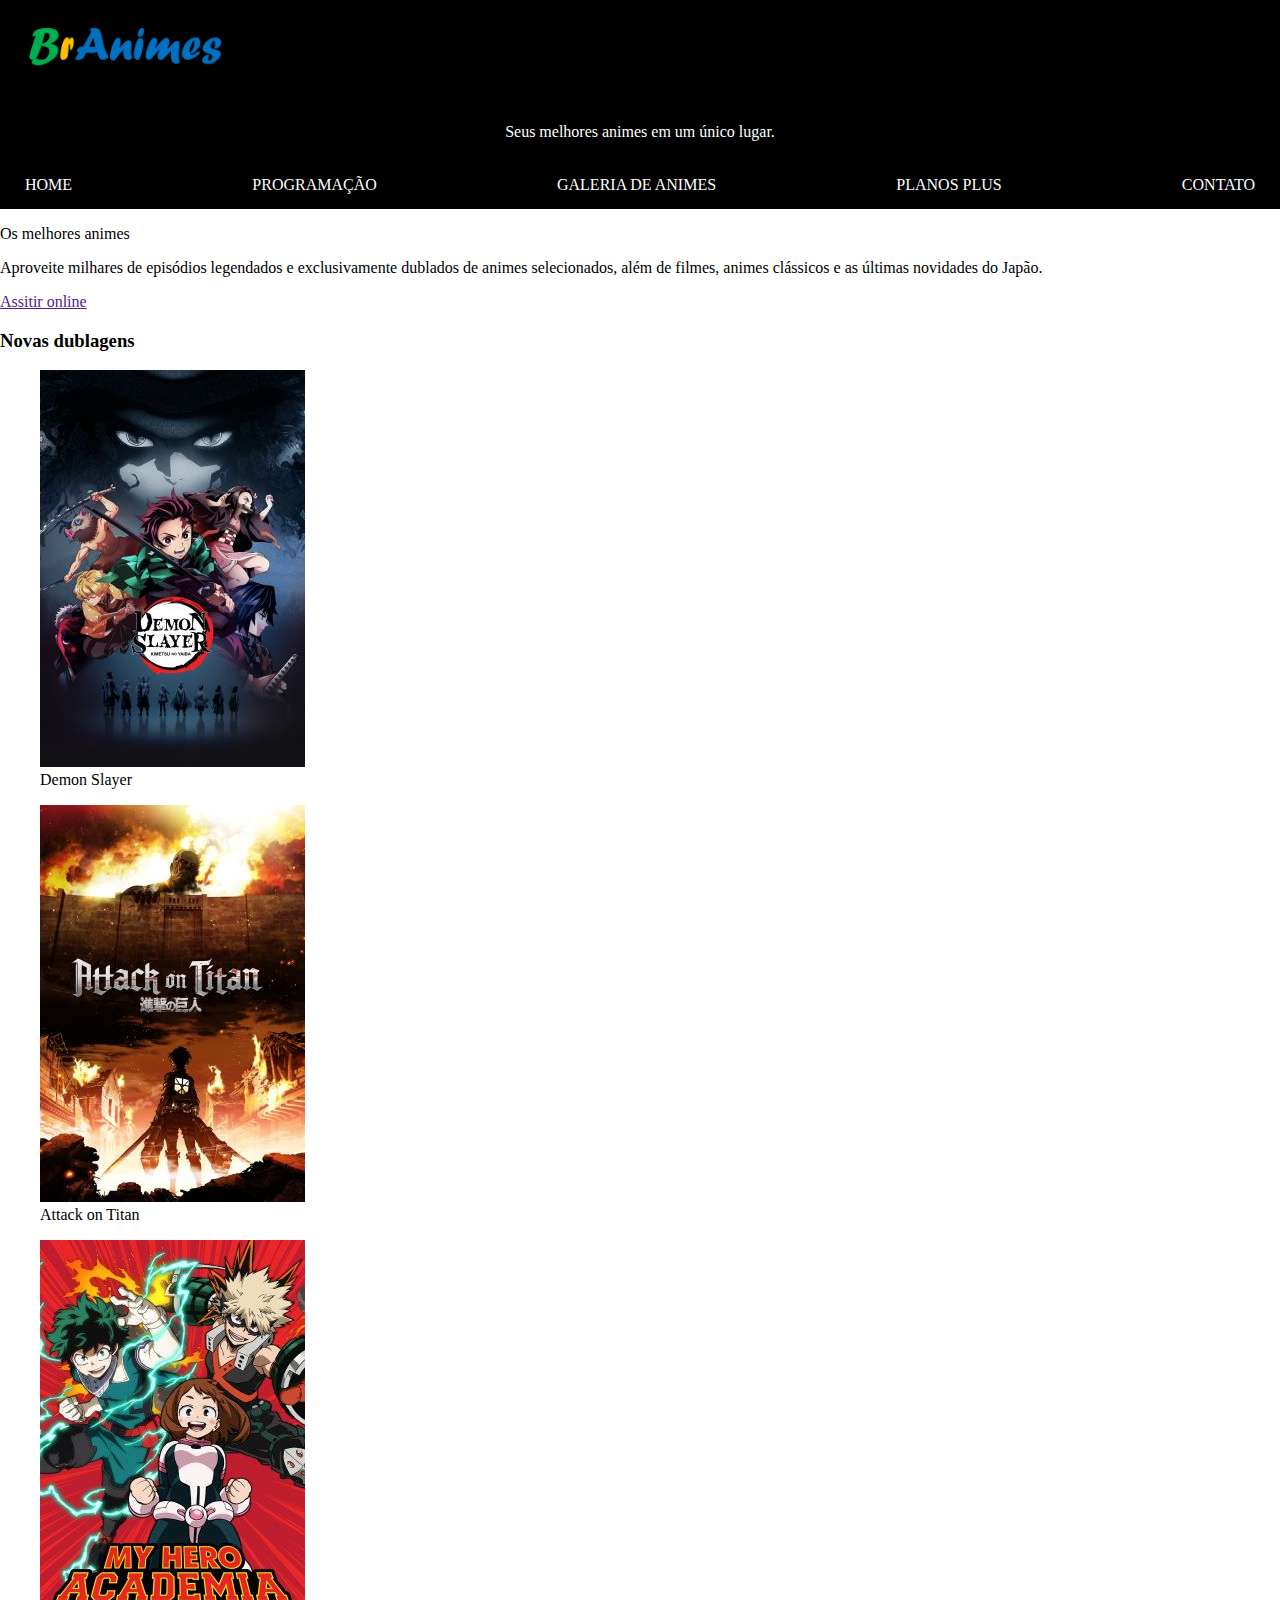
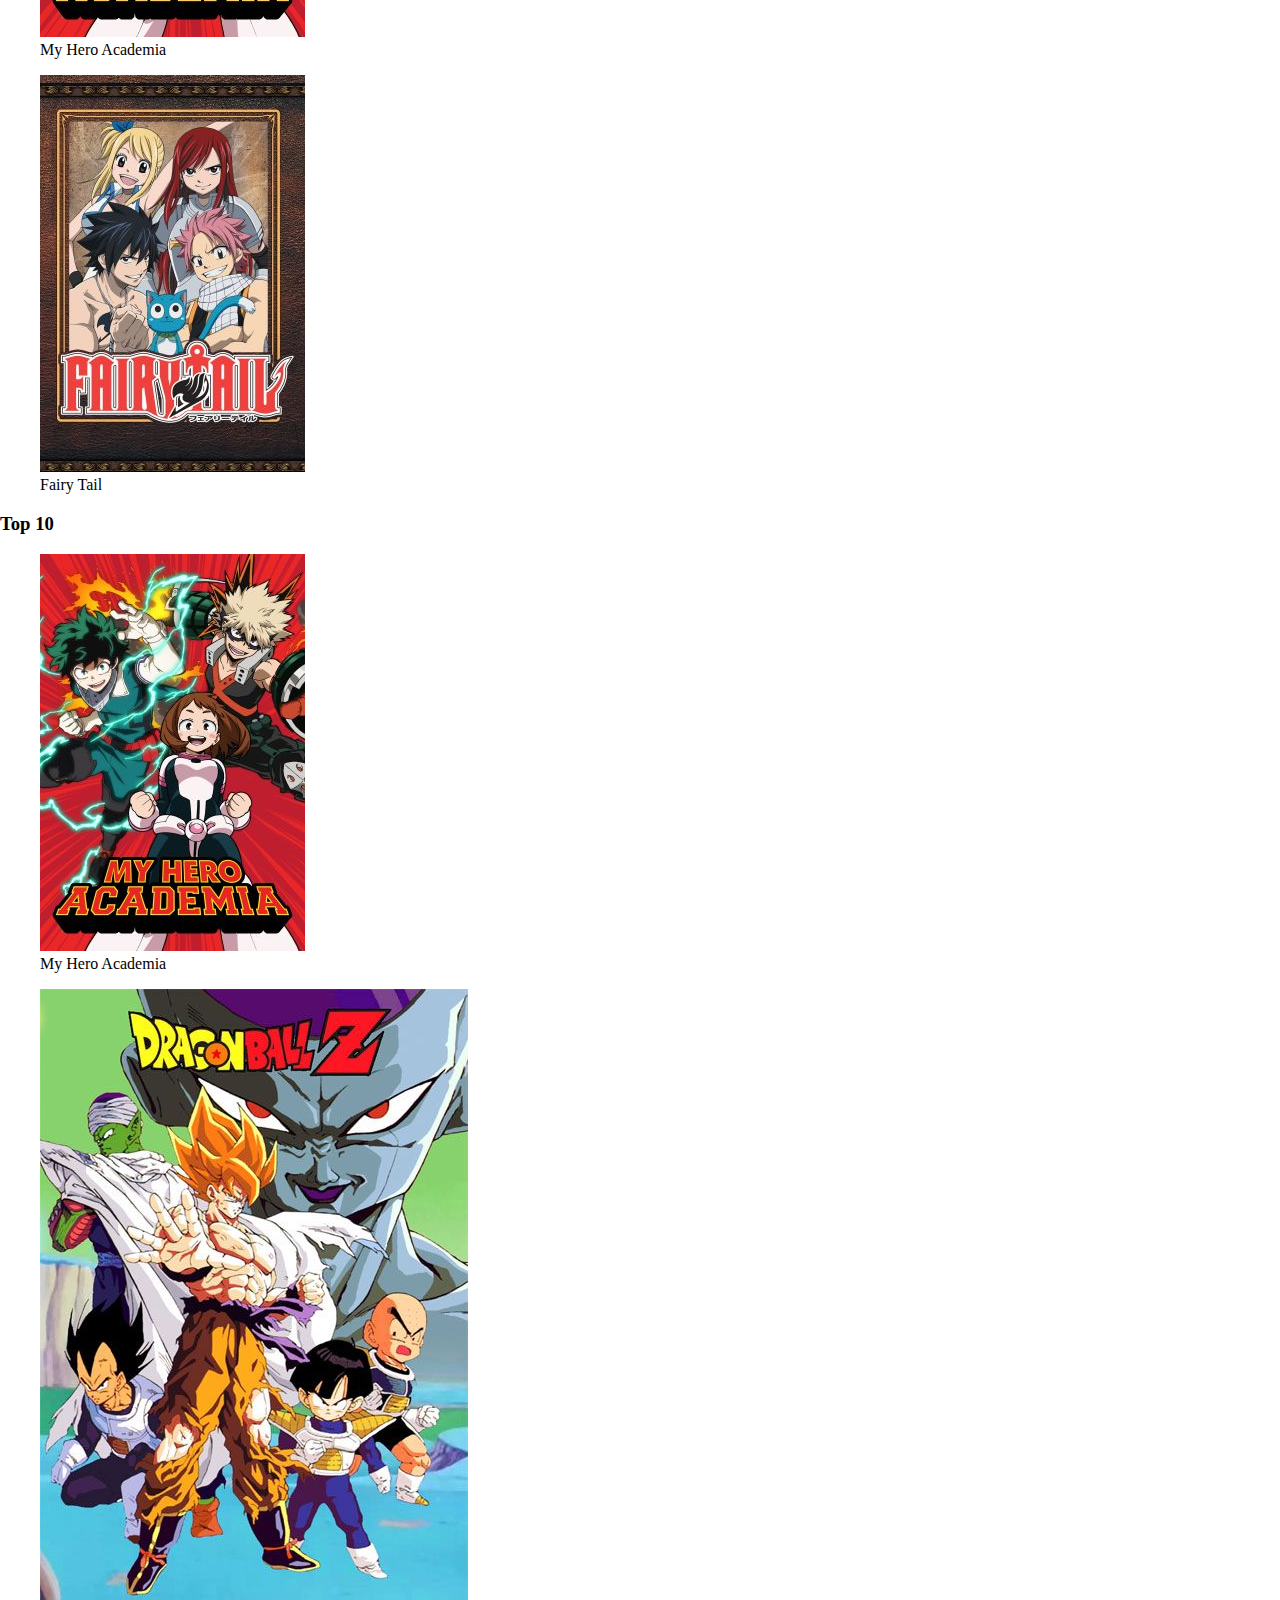
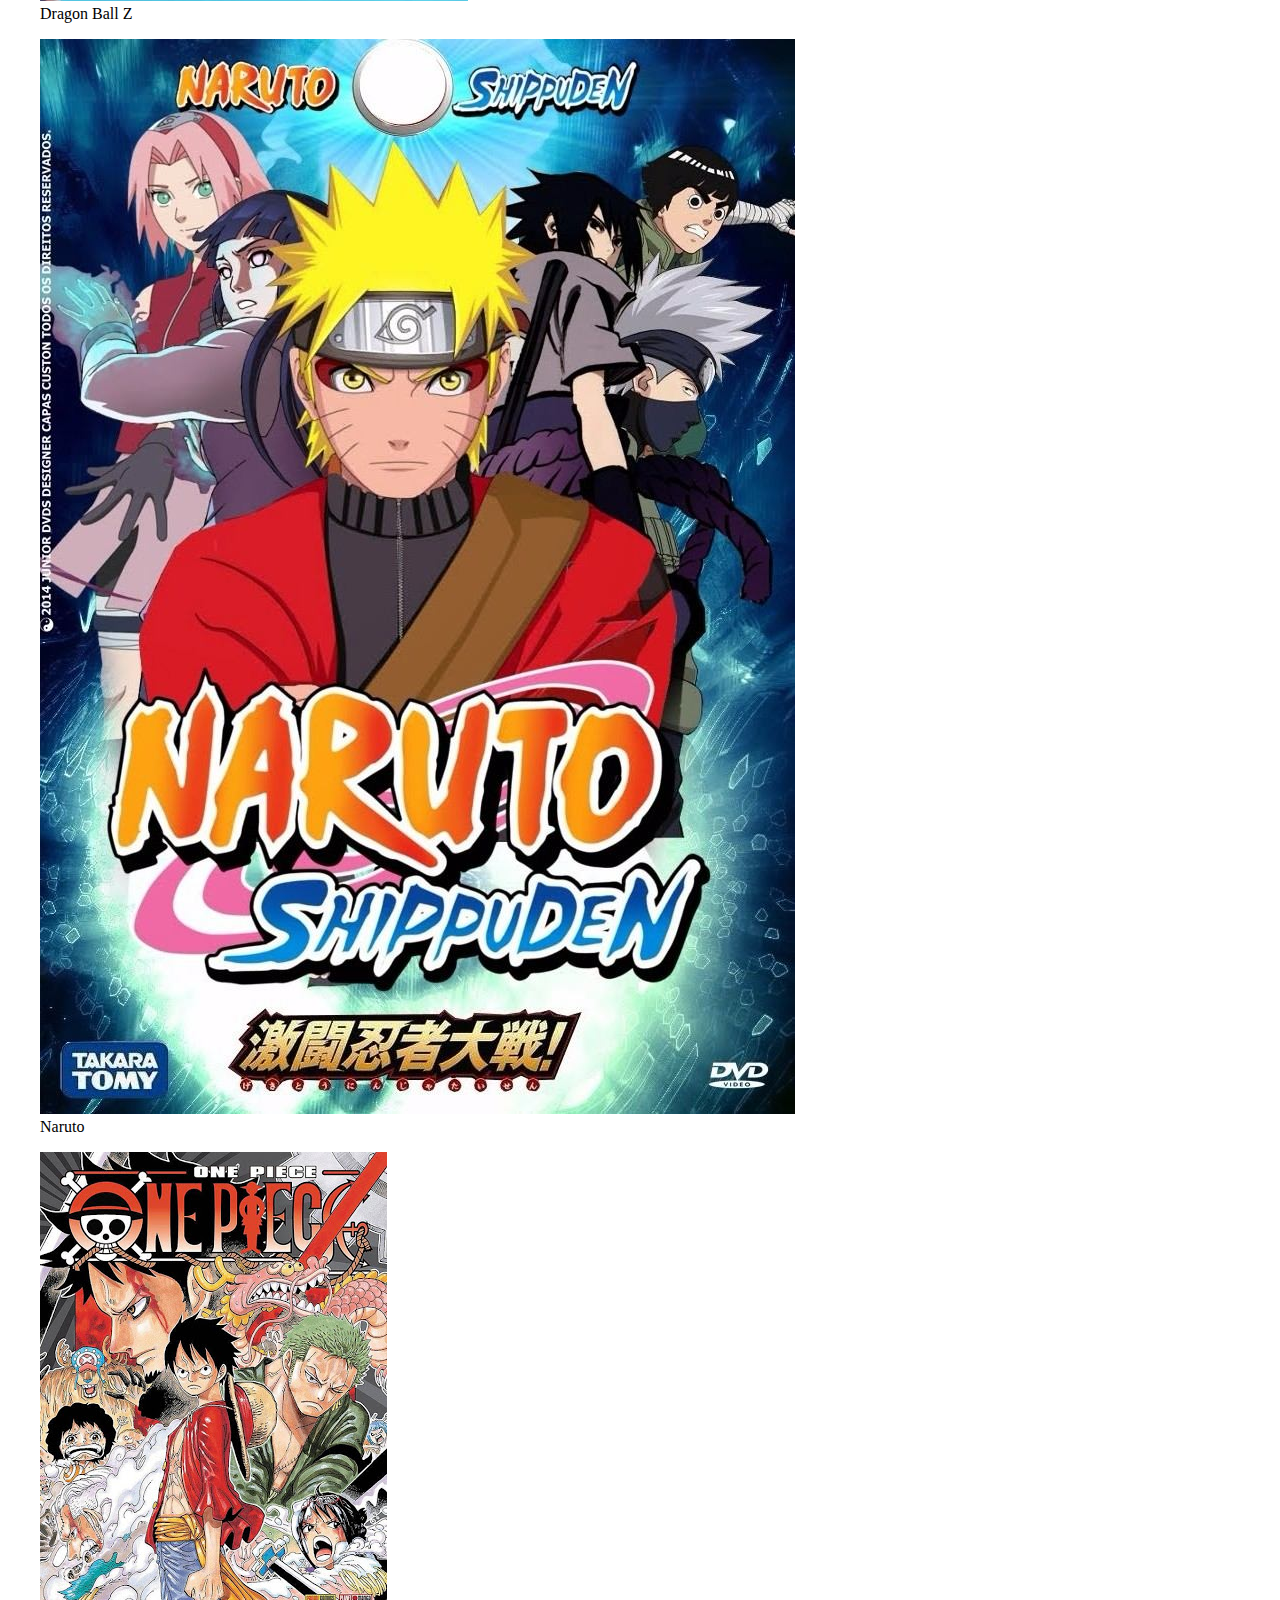
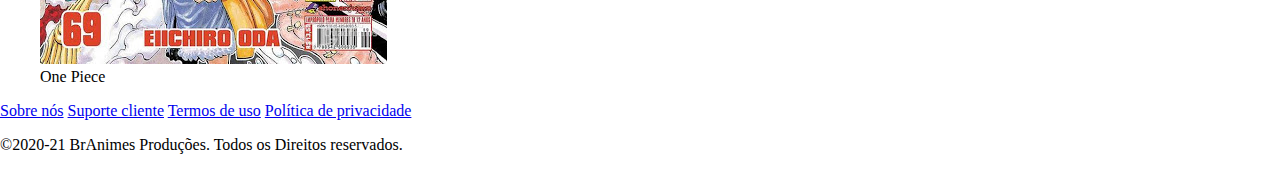
<file: index.html>
<!DOCTYPE html>
<html></html>
<head>
    <meta charset="UTF-8">
    <meta name="viewport" content="width=device-width, initial-scale=1.0">
    <title>BrAnimesJD</title>
    <link rel="stylesheet" href="css/estilo.css">
</head>
<body>
 
     <header>
        <div classe="container">
            <div id="logo">
                <img src="imagens/logo.png">

            </div>
            <div id="direta">
                <section>
                    Seus melhores animes em um único lugar.
                </section>
                <nav>
                    <a href="index.html">Home</a>
                    <a href="programacao.html">Programação</a>
                    <a href="galeria.html">Galeria de animes</a>
                    <a href="planos.html">Planos Plus</a>
                    <a href="contato.html">Contato</a>
                </nav>
            </div>
        </div>
     </header>
     <main>
        <section class="texto_banner">
            <p> Os melhores animes </p>
            <p> Aproveite milhares de episódios legendados e exclusivamente dublados de animes selecionados, além de filmes, animes clássicos e as últimas novidades do Japão. </p>
            <a href="" id="assitir">Assitir online</a>
        </section>

        <section class="destaque">
            <h3>Novas dublagens</h3>
            <figure>
                <img src="imagens/Demon Slayer.jpg">
                <figcaption>Demon Slayer</figcaption>
            </figure>
            <figure>
                <img src="imagens/AttackOnTitan.jpg">
                <figcaption>Attack on Titan</figcaption>
            </figure>
            <figure>
                <img src="imagens/My Hero Academia.jpg">
                <figcaption>My Hero Academia</figcaption>
            </figure>
            <figure>
                <img src="imagens/Fairy Tail.jpg">
                <figcaption>Fairy Tail</figcaption>
            </figure>

        </section>

        <section class="destaque">
            <h3>Top 10</h3>
            <figure>
                <img src="imagens/My Hero Academia.jpg">
                <figcaption>My Hero Academia</figcaption>
            </figure>
            <figure>
                <img src="imagens/dragonballz.jpg">
                <figcaption>Dragon Ball Z</figcaption>
            </figure>
            <figure>
                <img src="imagens/naruto.jpg">
                <figcaption>Naruto</figcaption>
            </figure>
            <figure>
                <img src="imagens/onepiece.jpg">
                <figcaption>One Piece</figcaption>
            </figure>
        </section>

     </main>
     <footer>
        <div class="container">
            <nav>
                <a href="sobre.html">Sobre nós</a>
                <a href="suporte.html">Suporte cliente</a>
                <a href="termos.html">Termos de uso</a>
                <a href="politica.html">Política de privacidade</a>
            </nav>
            <p>
                &copy;2020-21 BrAnimes Produções. Todos os Direitos reservados.
            </p>
        </div>
     </footer>

</body>
</html>
</file>
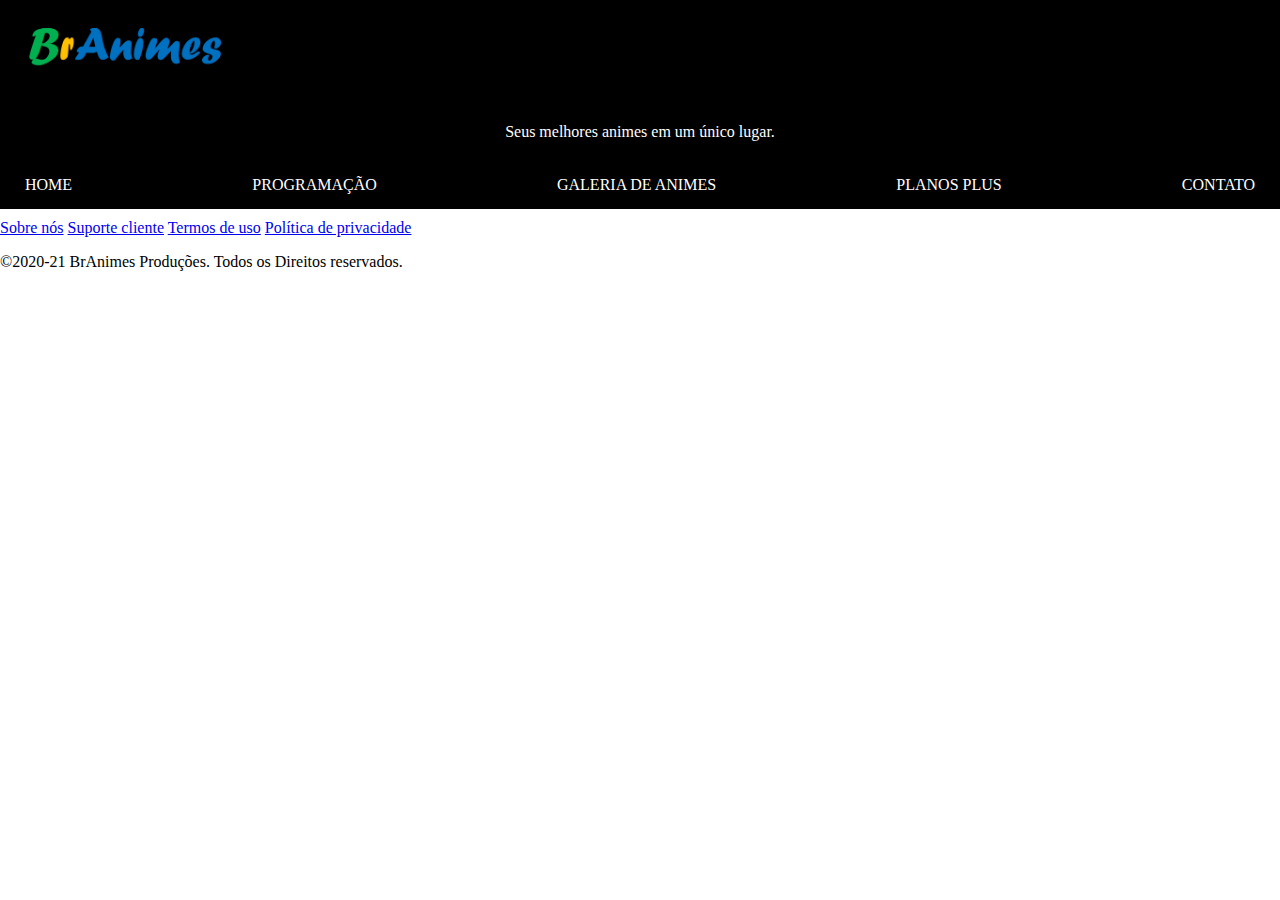
<file: contato.html>
<!DOCTYPE html>
<html></html>
<head>
    <meta charset="UTF-8">
    <meta name="viewport" content="width=device-width, initial-scale=1.0">
    <title>BrAnimesJD</title>
    <link rel="stylesheet" href="css/estilo.css">
</head>
<body>
 
     <header>
        <div classe="container">
            <div id="logo">
                <img src="imagens/logo.png">
            </div>
            <div id="direta">
                <section>
                    Seus melhores animes em um único lugar.
                </section>
                <nav>
                    <a href="index.html">Home</a>
                    <a href="programacao.html">Programação</a>
                    <a href="galeria.html">Galeria de animes</a>
                    <a href="planos.html">Planos Plus</a>
                    <a href="contato.html">Contato</a>
                </nav>
            </div>
        </div>
     </header>
     <main>


     </main>
     <footer>
        <div class="container">
            <nav>
                <a href="sobre.html">Sobre nós</a>
                <a href="suporte.html">Suporte cliente</a>
                <a href="termos.html">Termos de uso</a>
                <a href="politica.html">Política de privacidade</a>
            </nav>
            <p>
                &copy;2020-21 BrAnimes Produções. Todos os Direitos reservados.
            </p>
        </div>
     </footer>

</body>
</html>
</file>
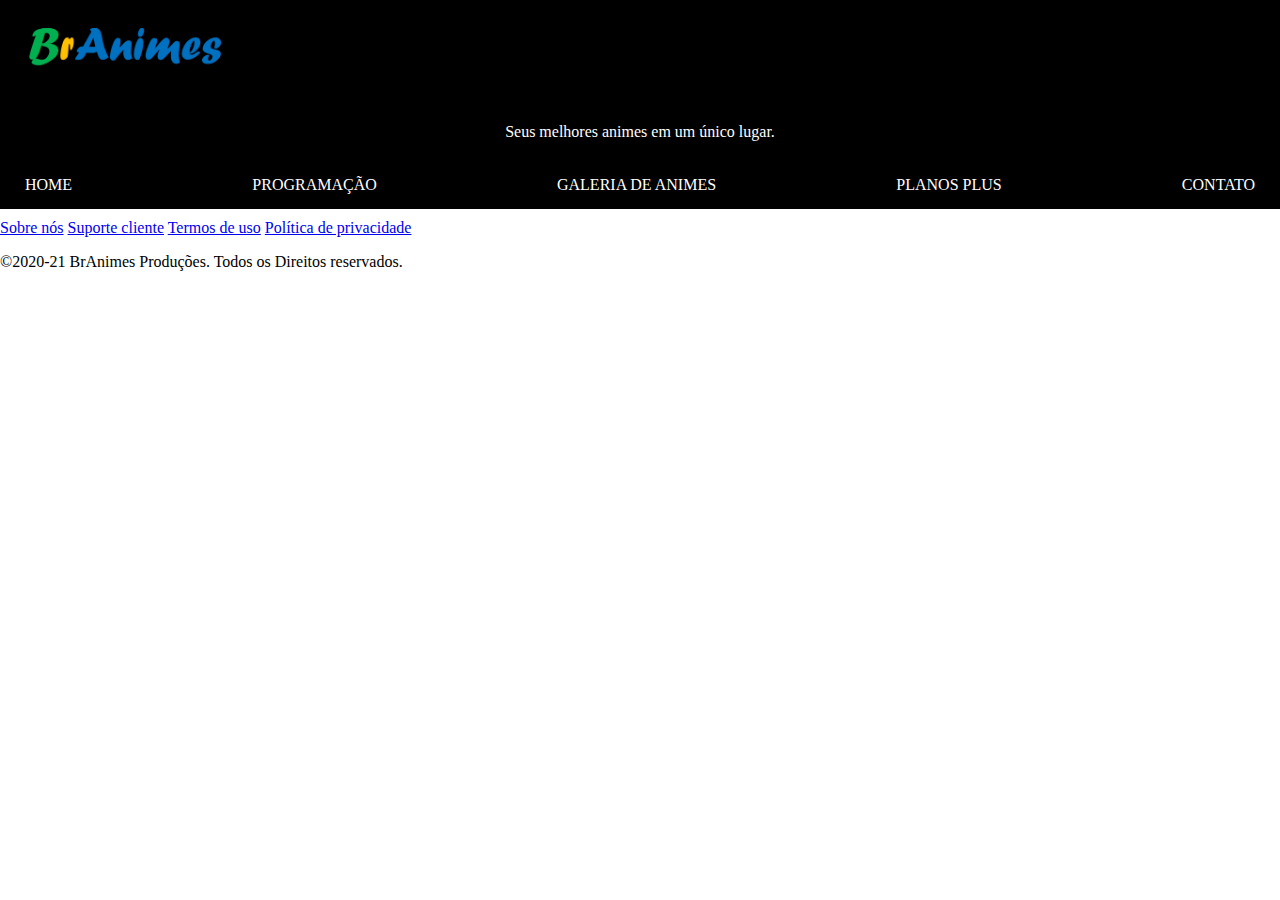
<file: planos.html>
<!DOCTYPE html>
<html></html>
<head>
    <meta charset="UTF-8">
    <meta name="viewport" content="width=device-width, initial-scale=1.0">
    <title>BrAnimesJD</title>
    <link rel="stylesheet" href="css/estilo.css">
</head>
<body>
 
     <header>
        <div classe="container">
            <div id="logo">
                <img src="imagens/logo.png">


            </div>
            <div id="direta">
                <section>
                    Seus melhores animes em um único lugar.
                </section>
                <nav>
                    <a href="index.html">Home</a>
                    <a href="programacao.html">Programação</a>
                    <a href="galeria.html">Galeria de animes</a>
                    <a href="planos.html">Planos Plus</a>
                    <a href="contato.html">Contato</a>
                </nav>
            </div>
        </div>
     </header>
     <main>


     </main>
     <footer>
        <div class="container">
            <nav>
                <a href="sobre.html">Sobre nós</a>
                <a href="suporte.html">Suporte cliente</a>
                <a href="termos.html">Termos de uso</a>
                <a href="politica.html">Política de privacidade</a>
            </nav>
            <p>
                &copy;2020-21 BrAnimes Produções. Todos os Direitos reservados.
            </p>
        </div>
     </footer>

</body>
</html>
</file>
<file: css/estilo.css>
body{
    margin: 0;
    padding: 0;
}

.cointainer{
    width: 960px;
    margin: auto;
}

header{
    background-color: black;    
    color: #ffffff;
}

#logo{
    width: 250px;

}

#logo img{
    width: 100%;
}

header .container{
    display: flex; 
    align-items: center;
}

header section, header nav{
    padding: 10px;
    margin: 10px;
    text-align: center;
}

#direita{
    flex-grow: 1;
}

#direita section{
    letter-spacing: 5px;
    font-size: 14pt;
    font-style: italic;
}

header nav{
    display: flex;
    justify-content: space-between;
}

header nav a{
    text-decoration: none;
    color: #ffffff;
    text-transform: uppercase;
    padding: 5px;
}

header nav a:hover{
    background-color: #ffff00;
    color: black;
}
</file>
